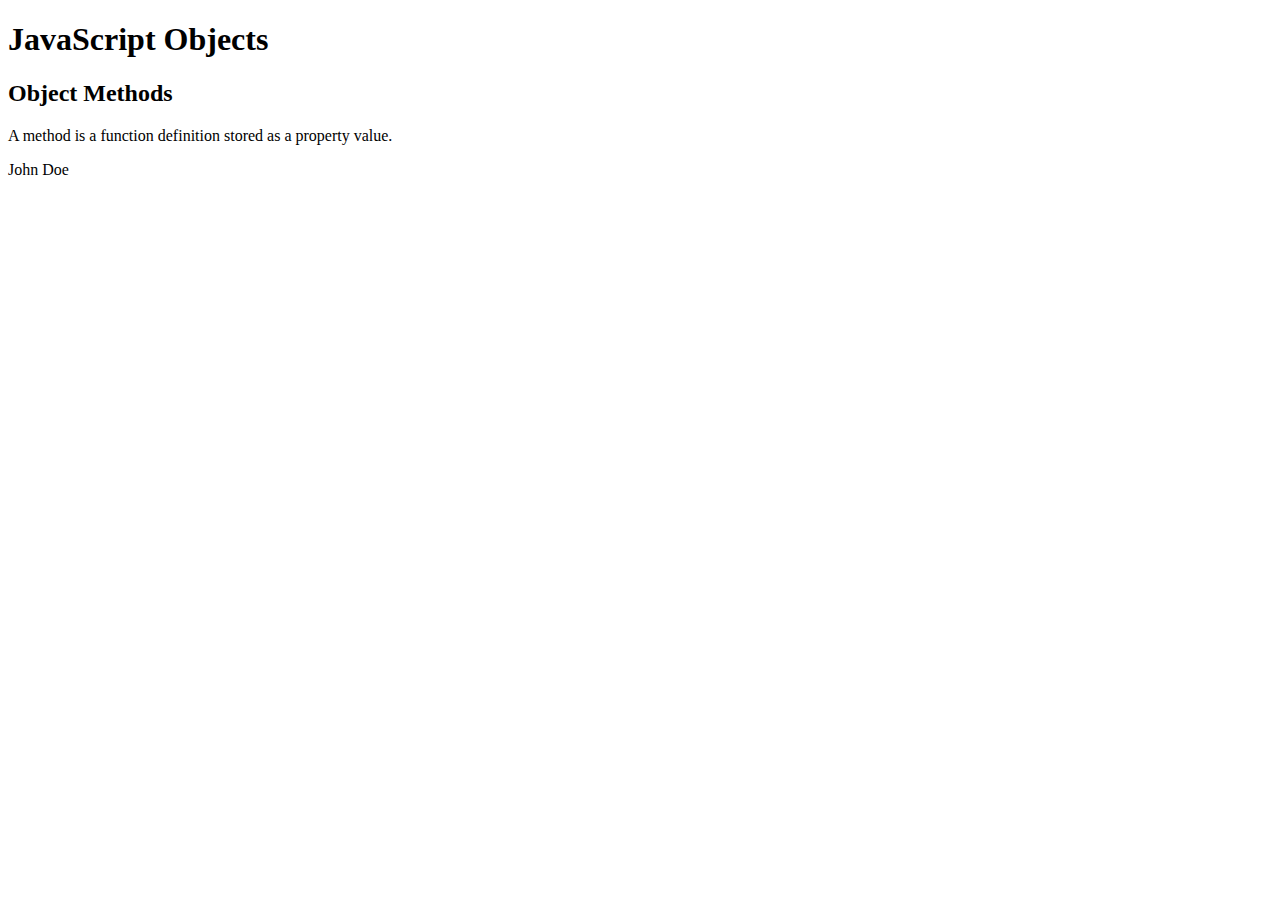
<file: Functions And Events/index.html>
<!DOCTYPE html>
<html>
<body>
<h1>JavaScript Objects</h1>
<h2>Object Methods</h2>
<p>A method is a function definition stored as a property value.</p>

<p id="demo"></p>

<script>
const person = {
  firstName: "John",
  lastName: "Doe",
  id: 5566,
  fullName: function() {
    return this.firstName + " " + this.lastName;
  }
};

document.getElementById("demo").innerHTML = person.fullName();
</script>
</body>
</html>
</file>
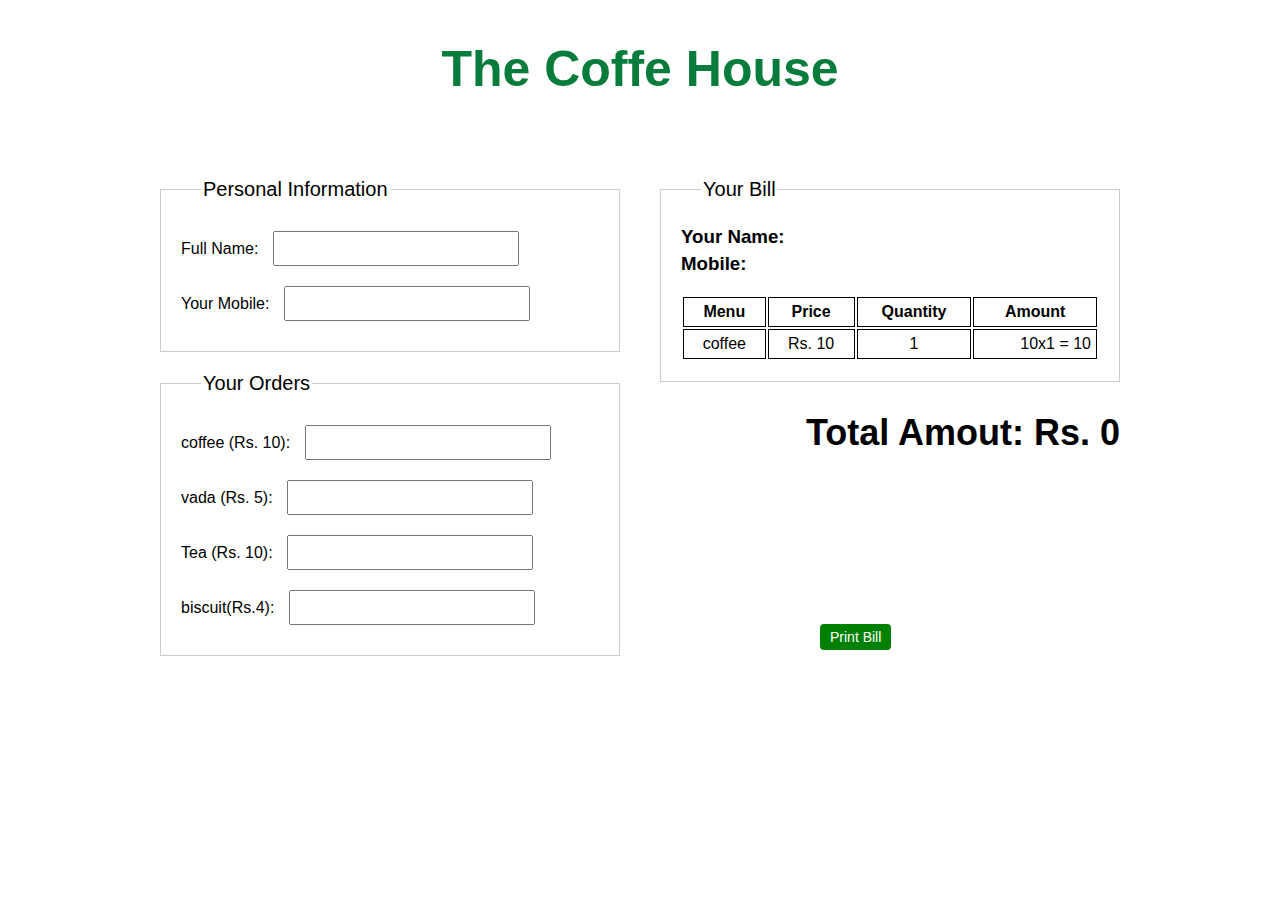
<file: Miniprojects/Bill Invoice/index.html>
<!DOCTYPE html>
<html lang="en">
 <head>
    <link rel="stylesheet" href="style.css">
  <meta charset="UTF-8" />
  <meta name="viewport" content="width=device-width, initial-scale=1.0" />
 </head>
 <body>
  <h1>The Coffe House</h1>
  <div class="container-fluid">
   <div class="container">
    <div class="part1">
     <fieldset>
      <legend>Personal Information</legend>
      Full Name: <input type="text" id="name" /> <br />
      Your Mobile: <input type="text" id="mobile" /><br />
     </fieldset>
    </div>

    <div class="part2">
     <fieldset>
      <legend>Your Orders</legend>
      coffee (Rs. 10): <input type="text" id="coffee" /> <br />
      vada (Rs. 5): <input type="text" id="vada" /><br />
      Tea  (Rs. 10): <input type="text" id="Tea" /><br />
      biscuit(Rs.4): <input type="text" id="biscuit"/><br/>
     </fieldset>
    </div>
   </div>

   <div class="container">
    <fieldset>
     <legend>Your Bill</legend>
     <h3>Your Name:<span id="name2"></span></h3>
     <h3>Mobile: <span id="mobile2"></span></h3>
     <table border="1">
      <thead>
       <tr>
        <th>Menu</th>
        <th>Price</th>
        <th>Quantity</th>
        <th>Amount</th>
       </tr>
      </thead>
      <tbody id="bill">
       <tr>
        <td>coffee</td>
        <td>Rs. 10</td>
        <td>1</td>
        <td>10x1 = 10</td>
       </tr>
      </tbody>
     </table>
    </fieldset>
    <h2>Total Amout: Rs. <span id="amount">0</span></h2>
   </div>
   <button class="print-button" onclick="printBill()">Print Bill</button>
  </div>
   <script src="script.js"></script>
  </div>
 </body>
</html>
</file>
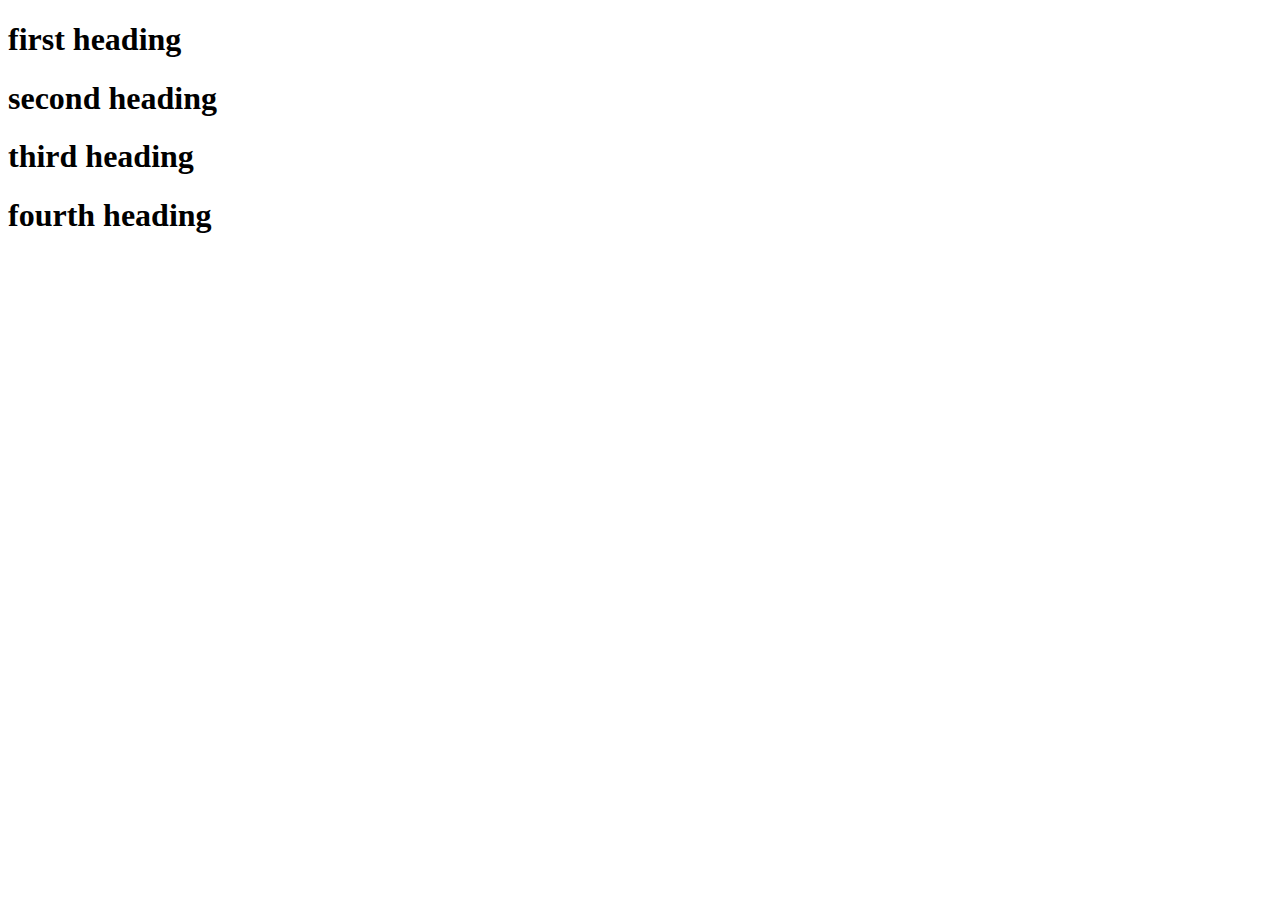
<file: DOM Manipulation/index3.html>
<!DOCTYPE html>
<html lang="en">
<head>
    <meta charset="UTF-8">
    <meta name="viewport" content="width=device-width, initial-scale=1.0">
    <title>By Tag Name</title>
    <head>
        <body>
            <div>
                <h1>first heading</h1>
                <h1>second heading</h1>
                <h1>third heading</h1>
                <h1>fourth heading</h1>
                </h1>
            </div>
            <script>
                let heading =document.getElementsByTagName("h1");
                console.log(heading);
            </script>
        </body>
    </head>
</head>
<body>
    
</body>
</html>
</file>
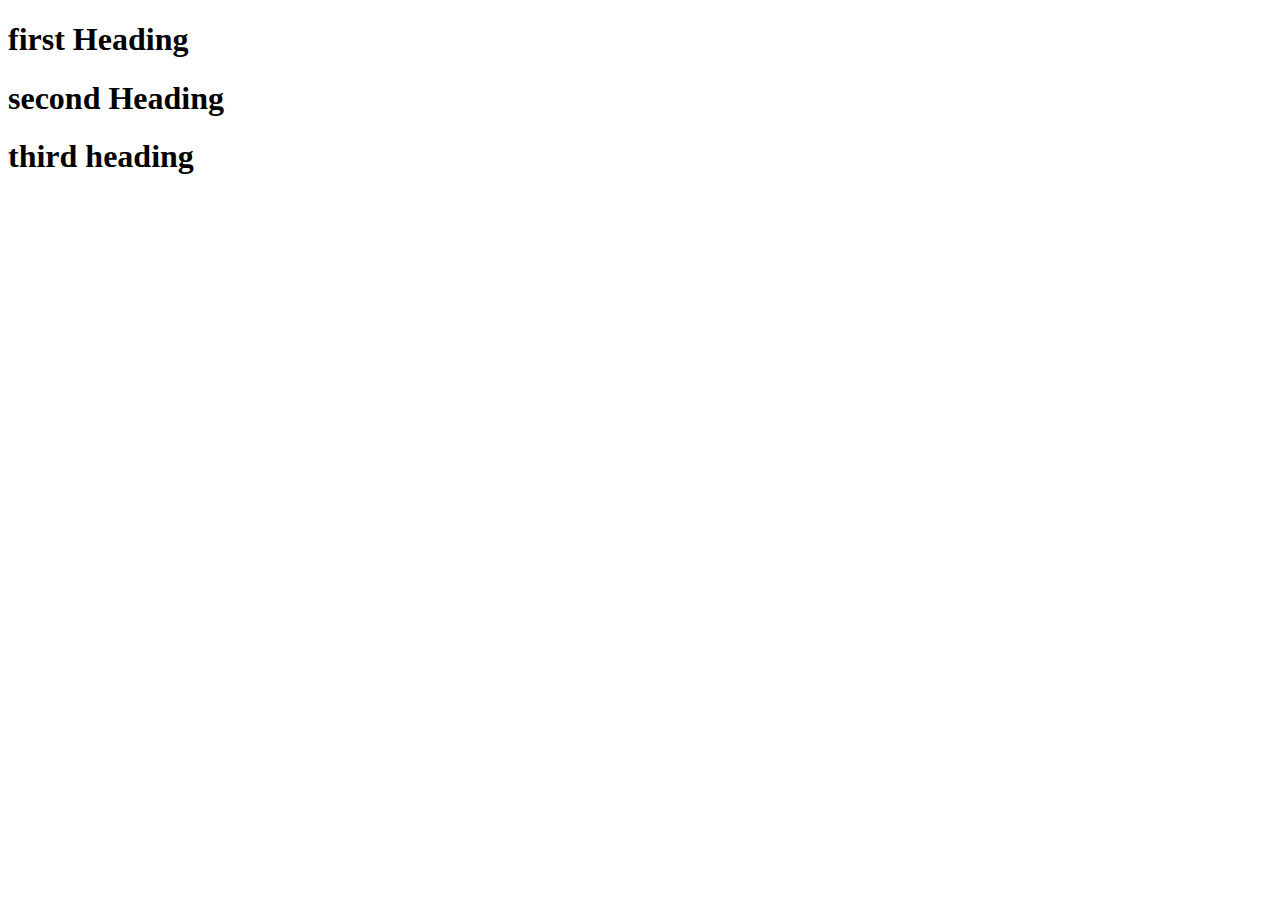
<file: DOM Manipulation/index4.html>
<!DOCTYPE html>
<html lang="en">
<head>
    <meta charset="UTF-8">
    <meta name="viewport" content="width=device-width, initial-scale=1.0">
    <title>getElementByclassName</title>
</head>
<body>
    <div>
        <h1 class="message">first Heading</h1>
        <div id="Container">
        <h1 class="message">second Heading</h1>
        <h1 class="message">third heading</h1>
        </div>
    </div>
    <script>
        let cont = document.getElementById("Container");
        let msg= cont.getElementsByClassName("message");
        console.log(msg);
    </script>
</body>
</html>
</file>
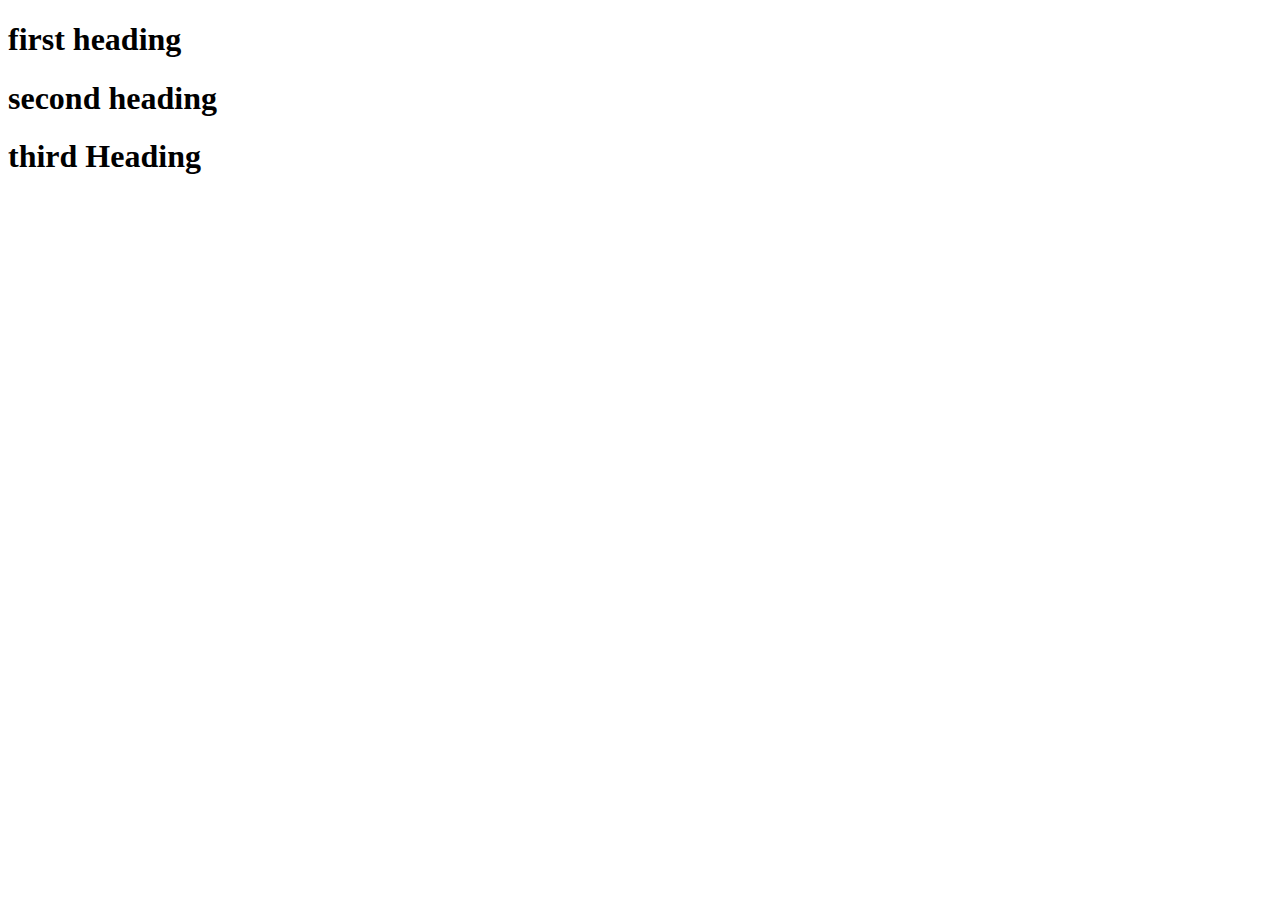
<file: DOM Manipulation/index5.html>
<!DOCTYPE html>
<html lang="en">
<head>
    <meta charset="UTF-8">
    <meta name="viewport" content="width=>, initial-scale=1.0">
    <title>Document</title>
</head>
<body>
    <div>
        <h1 class ="message">first heading </h1>
        <div id ="container">
            <h1 class="message">second heading</h1>
            <h1 calss="message">third Heading</h1>
        </div>
    </div>
    <script>
        let msg= container.querySelectorAll(" div h1");
        console.log(msg);
    </script>
</body>
</html>
</file>
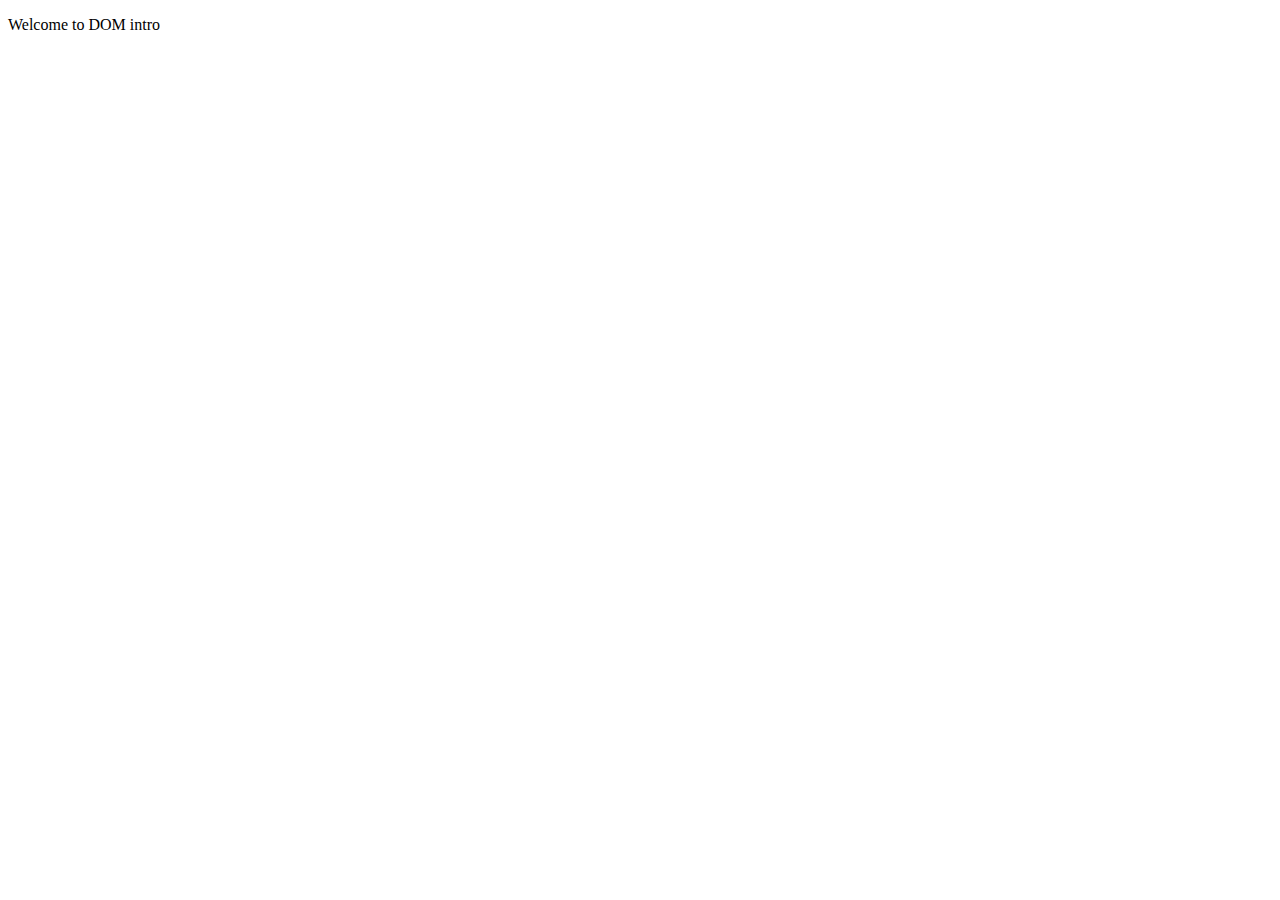
<file: DOM Manipulation/index7.html>
<!DOCTYPE html>
<html lang="en">
<head>
    <meta charset="UTF-8">
    <meta name="viewport" content="width=device-width, initial-scale=1.0">
    <title>DOM</title>
</head>
<body>
    <div class="title">
        <p class="text">Welcome to DOM intro </p>
    </div>   
    <script>
        let text= document.querySelector(".text");
        console.log(txt.parentNode);
    </script> 
</body>
</html>
</file>
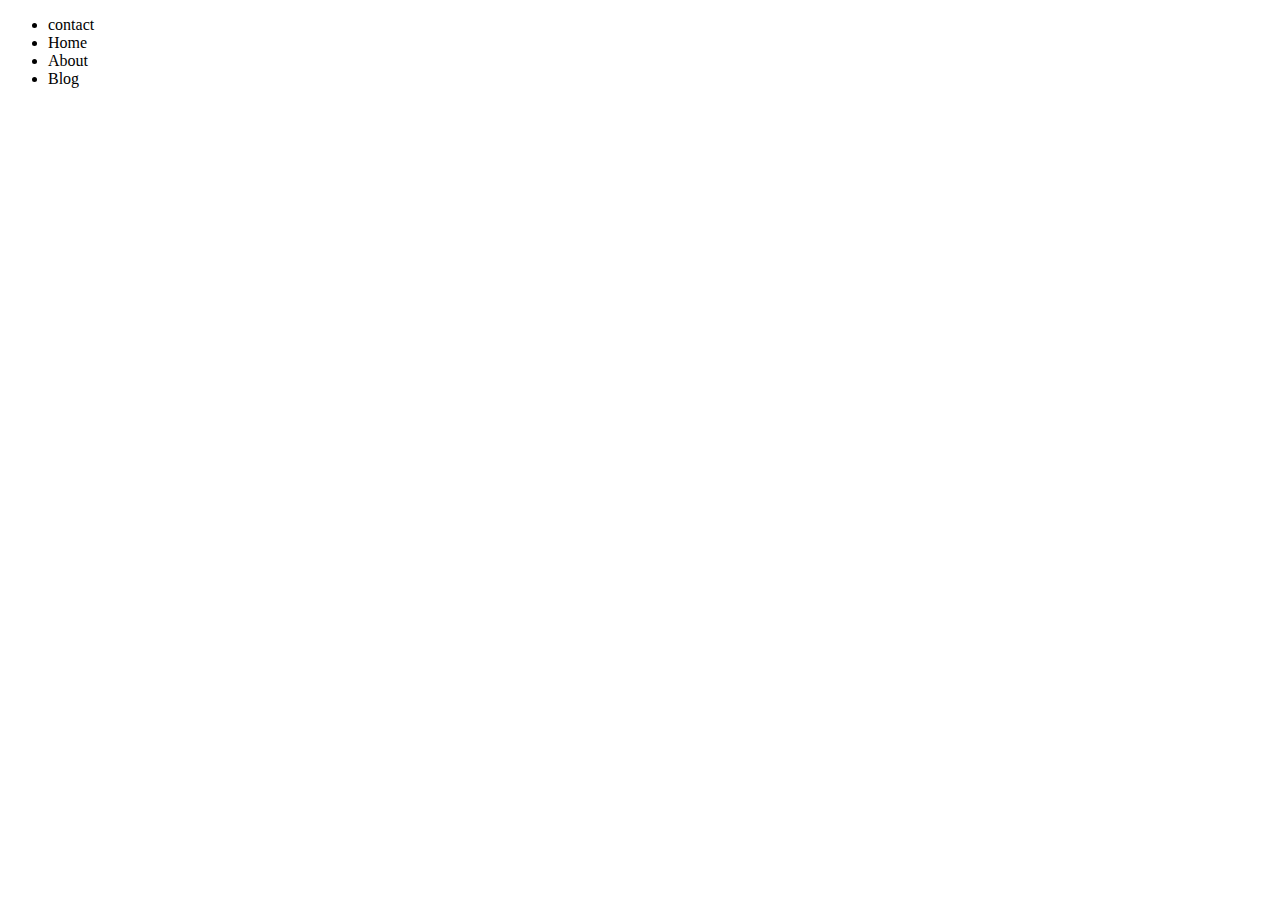
<file: DOM Manipulation/index8.html>
<!DOCTYPE html>
<html lang="en">
<head>
    <meta charset="UTF-8">
    <meta name="viewport" content="width=device-width, initial-scale=1.0">
    <title>DOM</title>
</head>
<body>
    <ul id="menu">

        <li>Home</li>
        <li>About</li>
        <li>Blog</li>

    </ul>
    <script>
        let menu =document.getElementById("menu");
        menu.insertAdjacentHTML("afterbegin","<li>contact</li>");
    </script>
    
</body>
</html>
</file>
<file: Miniprojects/Bill Invoice/style.css>
*{
    box-sizing: border-box;
    font-family: 'Roboto', sans-serif;
}
body{
    margin:0;
    padding:0 
}
h1{
    text-align: center;
    margin: 40px auto;
    font-size: 50px;
    color:rgb(8, 124, 58)
}
h2{
    text-align:right;
    font-size:36px;
}
.container-fluid{
    width: 100%;
    margin: 0 auto;
    max-width: 1000px;
}
.container{
    max-width: 500px;
    width: 50%;
    float: left;
    margin: 0 auto;
    border: none;
    padding: 20px;
}
fieldset{
    padding: 20px;
    margin: 20px 0;
    border: 1px solid #cccccc;
    font-size: 16px;
}
legend{
    margin-left: 20px;
    font-size: 20px;
}
input{
    width: auto;
    margin: 10px;
    padding: 5px;
    font-size: 18px;
}
h3{
    margin: 5px 0;
}
table{
    width: 100%;
    margin-top: 20px;
    border: none;
    text-align: center;
}
table td,table th{
    padding: 5px;
    margin: 0;
    border: 1px solid #000000;
}
table tr td:last-child{
    text-align: right;
}
ul li{
    padding: 5px;
    margin: 10px 0;
}
.print-button {
   display: inline-block;
   padding: 5px 10px;
   background-color: green;
   color: white;
   font-size: 14px;
   border: none;
   border-radius: 4px;
   cursor: pointer;
   margin-top: 120px;
   margin-left: 180px;
   margin-right: auto;
}
/* Print styles */
@media print {
    body * {
        visibility: hidden;
    }
    #printable-bill, #printable-bill * {
        visibility: visible;
    }
    #printable-bill {
        position: absolute;
        left: 0;
        top: 0;
        width: 100%;
        padding: 20px;
        border: none;
    }
}
</file>
